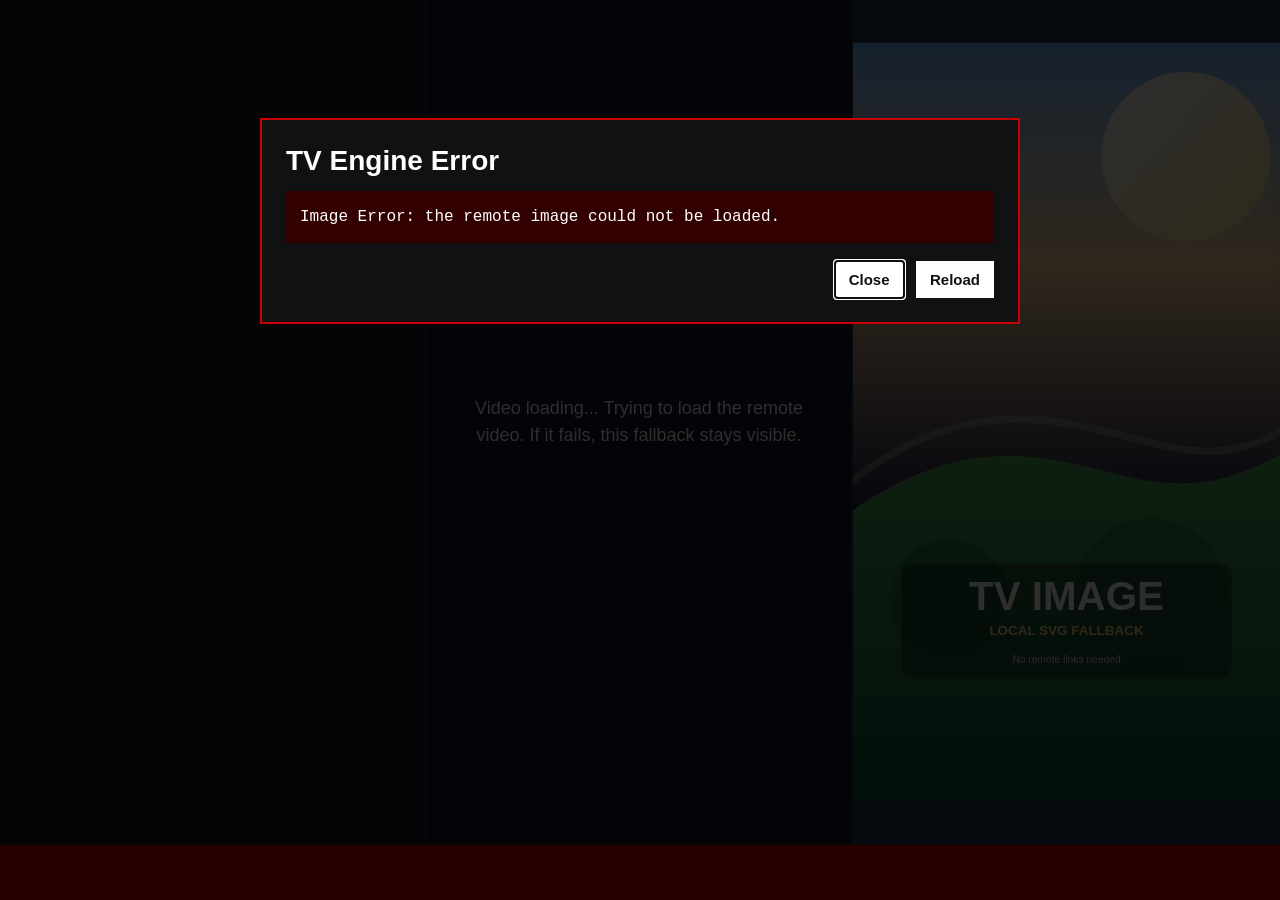
<file: index-felipe.html>
<!DOCTYPE html>
<html lang="es">
<head>
    <meta charset="UTF-8">
    <meta http-equiv="X-UA-Compatible" content="IE=edge">
    <title>TV Signage Engine ES5</title>
    <style>
        html,
        body {
            margin: 0;
            padding: 0;
            width: 100%;
            height: 100%;
            overflow: hidden;
            background: #000;
            font-family: Arial, Helvetica, sans-serif;
        }

        * {
            box-sizing: border-box;
            -webkit-box-sizing: border-box;
        }

        #app-root {
            position: relative;
            width: 100%;
            height: 100%;
            overflow: hidden;
            background: #000;
        }

        .layout {
            position: absolute;
            top: 0;
            left: 0;
            right: 0;
            bottom: 56px;
            overflow: hidden;
        }

        .column {
            position: relative;
            float: left;
            width: 33.3333%;
            height: 100%;
            overflow: hidden;
            border-right: 2px solid #1f2937;
            background: #111;
        }

        .column.last {
            border-right: 0;
        }

        .left-panel {
            background: #0f1620;
            color: #eef3ff;
        }

        .left-inner {
            padding: 36px 24px 24px;
        }

        .brand {
            margin: 0 0 10px;
            text-align: center;
            font-family: Georgia, "Times New Roman", serif;
            font-size: 52px;
            line-height: 1;
            color: #ffffff;
            letter-spacing: 1px;
        }

        .brand-sub {
            margin: 0;
            text-align: center;
            font-size: 18px;
            line-height: 1.4;
            color: #cbd5e1;
        }

        .info-box {
            margin-top: 24px;
            padding: 16px;
            background: #111a25;
            border: 1px solid #2b3f57;
        }

        .info-box h2 {
            margin: 0 0 10px;
            font-size: 18px;
            line-height: 1.3;
            color: #8db8ff;
        }

        .info-box p {
            margin: 0;
            font-size: 15px;
            line-height: 1.55;
            color: #d8e2f3;
        }

        .lang-grid {
            width: 100%;
            margin-top: 22px;
            border-collapse: collapse;
        }

        .lang-grid td {
            width: 33.3333%;
            padding: 0 8px 18px 0;
            vertical-align: top;
        }

        .lang-name {
            display: block;
            margin: 0 0 4px;
            color: #8db8ff;
            font-size: 16px;
            font-weight: bold;
            line-height: 1.2;
        }

        .lang-meta {
            display: block;
            color: #d8e2f3;
            font-size: 13px;
            line-height: 1.35;
        }

        .checklist {
            margin-top: 22px;
            padding: 14px 16px;
            border-left: 4px solid #d40000;
            background: #0b1118;
            color: #e5eefc;
            font-size: 14px;
            line-height: 1.6;
        }

        .checklist strong {
            display: block;
            margin-bottom: 6px;
            color: #ffffff;
            font-size: 15px;
        }

        .center-panel {
            background: #0b1220;
        }

        .scene-wrap {
            position: absolute;
            top: 0;
            left: 0;
            right: 0;
            bottom: 0;
            overflow: hidden;
        }

        #scene-canvas {
            position: absolute;
            top: 0;
            left: 0;
            width: 100%;
            height: 100%;
            display: block;
            background: #0b1220;
        }

        .center-label {
            position: absolute;
            top: 20px;
            left: 0;
            right: 0;
            text-align: center;
            color: #ffffff;
            font-size: 18px;
            font-weight: bold;
            line-height: 1.2;
            letter-spacing: 1px;
        }

        .center-caption {
            position: absolute;
            left: 16px;
            right: 16px;
            bottom: 18px;
            text-align: center;
            color: #d7e4ff;
            font-size: 13px;
            line-height: 1.45;
        }

        .right-panel {
            background: #243a52;
        }

        .right-panel img {
            position: absolute;
            top: 0;
            left: 0;
            width: 100%;
            height: 100%;
            display: block;
            border: 0;
        }

        .center-panel video {
            position: absolute;
            display: block;
            border: 0;
            background: #111;
        }

        .right-tag {
            position: absolute;
            left: 16px;
            bottom: 68px;
            padding: 8px 12px;
            background: rgba(0, 0, 0, 0.55);
            color: #ffffff;
            font-size: 15px;
            font-weight: bold;
            line-height: 1.2;
            border: 1px solid rgba(255, 255, 255, 0.25);
        }

        .right-note {
            position: absolute;
            left: 16px;
            right: 16px;
            bottom: 16px;
            padding: 10px 12px;
            background: rgba(0, 0, 0, 0.45);
            color: #ffffff;
            font-size: 12px;
            line-height: 1.45;
        }

        .footer {
            position: absolute;
            left: 0;
            right: 0;
            bottom: 0;
            height: 56px;
            overflow: hidden;
            background: #d40000;
            color: #ffffff;
            border-top: 1px solid #570000;
        }

        .footer-inner {
            position: relative;
            width: 100%;
            height: 56px;
            overflow: hidden;
        }

        .footer-track {
            position: absolute;
            left: 100%;
            top: 0;
            white-space: nowrap;
            line-height: 56px;
            font-size: 18px;
            font-weight: bold;
        }

        .modal-overlay {
            display: none;
            position: fixed;
            top: 0;
            left: 0;
            right: 0;
            bottom: 0;
            z-index: 9999;
            background: rgba(0, 0, 0, 0.82);
            padding: 18px;
        }

        .modal-overlay.visible {
            display: block;
        }

        .modal-dialog {
            max-width: 760px;
            margin: 8% auto 0;
            padding: 24px;
            background: #111;
            color: #ffffff;
            border: 2px solid #cc0000;
            max-height: 80%;
            overflow: auto;
        }

        .modal-dialog h1 {
            margin: 0 0 14px;
            font-size: 28px;
            line-height: 1.2;
        }

        .modal-dialog p {
            margin: 0 0 18px;
            padding: 14px;
            background: #330000;
            font-family: Consolas, "Courier New", monospace;
            font-size: 16px;
            line-height: 1.5;
            white-space: pre-wrap;
            word-break: break-word;
        }

        .modal-actions {
            text-align: right;
        }

        .modal-actions button {
            margin-left: 8px;
            padding: 10px 14px;
            border: 0;
            background: #ffffff;
            color: #111111;
            font-size: 15px;
            font-weight: bold;
            cursor: pointer;
        }

        .fallback-canvas {
            position: absolute;
            top: 0;
            left: 0;
            right: 0;
            bottom: 0;
            display: none;
            padding: 24px;
            color: #ffffff;
            background: #0b1220;
            font-size: 16px;
            line-height: 1.5;
        }

        .fallback-canvas strong {
            display: block;
            margin-bottom: 8px;
            color: #8db8ff;
            font-size: 18px;
        }
    </style>
</head>
<body>
    <div id="app-root">
        <div class="layout">
            <div class="column left-panel">
                <div class="left-inner">
                    <div class="brand">LOCAL HUB</div>
                    <p class="brand-sub">ES5 only, no iframe, no remote media</p>

                    <div class="info-box">
                        <h2>Stable content for old browsers</h2>
                        <p>
                            This page is fully self-contained. The image, animation, and footer are generated locally,
                            so Chrome 25 and similar browsers do not depend on external URLs.
                        </p>
                    </div>

                    <table class="lang-grid" cellspacing="0" cellpadding="0">
                        <tr>
                            <td>
                                <span class="lang-name">English</span>
                                <span class="lang-meta">Local content<br>ready for screens</span>
                            </td>
                            <td>
                                <span class="lang-name">Espanol</span>
                                <span class="lang-meta">Safe layout<br>for old WebViews</span>
                            </td>
                            <td>
                                <span class="lang-name">Portuguese</span>
                                <span class="lang-meta">Simple markup<br>and ES5 scripts</span>
                            </td>
                        </tr>
                        <tr>
                            <td>
                                <span class="lang-name">French</span>
                                <span class="lang-meta">No external iframe<br>or cross-origin load</span>
                            </td>
                            <td>
                                <span class="lang-name">German</span>
                                <span class="lang-meta">Fallbacks stay visible<br>even if JS is limited</span>
                            </td>
                            <td>
                                <span class="lang-name">Italian</span>
                                <span class="lang-meta">Compatible with<br>older Chrome builds</span>
                            </td>
                        </tr>
                    </table>

                    <div class="checklist">
                        <strong>Compatibility rules</strong>
                        1. ES5 syntax only.<br>
                        2. No arrow functions or block-scoped declarations.<br>
                        3. No remote iframe, no remote video, no remote image.<br>
                        4. Errors open a popup on screen.
                    </div>
                </div>
            </div>

            <div class="column center-panel">
                <div class="scene-wrap">
                    <canvas id="scene-canvas"></canvas>
                    <div class="fallback-canvas" id="scene-fallback">
                        <strong>Canvas fallback</strong>
                        This browser does not support canvas. The page is still usable, but the live animation is disabled.
                    </div>
                    <div class="center-label">LIVE LOOP ES5</div>
                    <div class="center-caption">Local animation generated with plain JavaScript.</div>
                </div>
            </div>

            <div class="column right-panel last">
                <img id="poster-image" alt="Local poster image">
                <div class="right-tag">LOCAL IMAGE</div>
                <div class="right-note">
                    This image is generated locally with SVG data, so it should not disappear when the network is limited.
                </div>
            </div>
        </div>

        <div class="footer">
            <div class="footer-inner">
                <div id="footer-track" class="footer-track"></div>
            </div>
        </div>
    </div>

    <div id="error-modal" class="modal-overlay" aria-hidden="true">
        <div class="modal-dialog" role="dialog" aria-modal="true" aria-labelledby="error-modal-title">
            <h1 id="error-modal-title">TV Engine Error</h1>
            <p id="error-modal-message"></p>
            <div class="modal-actions">
                <button type="button" id="error-close">Close</button>
                <button type="button" id="error-reload">Reload</button>
            </div>
        </div>
    </div>

    <script>
        var canvas = document.getElementById('scene-canvas');
        var canvasFallback = document.getElementById('scene-fallback');
        var posterImage = document.getElementById('poster-image');
        var footerTrack = document.getElementById('footer-track');
        var errorModal = document.getElementById('error-modal');
        var errorMessage = document.getElementById('error-modal-message');
        var errorClose = document.getElementById('error-close');
        var errorReload = document.getElementById('error-reload');
        var canvasContext = null;
        var frame = 0;
        var tickerSpan = null;
        var tickerX = 0;
        var tickerWidth = 0;
        var tickerView = 0;
        var tickerTimer = null;
        var canvasTimer = null;
        var activeVideo = null;
        var activeVideoPanel = null;

        function setText(node, value) {
            if (!node) {
                return;
            }

            if (typeof node.textContent !== 'undefined') {
                node.textContent = value;
            } else {
                node.innerText = value;
            }
        }

        function clearNode(node) {
            while (node && node.firstChild) {
                node.removeChild(node.firstChild);
            }
        }

        function getFirstByClass(className) {
            var list = document.getElementsByClassName ? document.getElementsByClassName(className) : null;

            if (list && list.length) {
                return list[0];
            }

            return null;
        }

        function createPosterDataUrl() {
            var svg = '';

            svg += '<svg xmlns="http://www.w3.org/2000/svg" width="1080" height="1920" viewBox="0 0 1080 1920">';
            svg += '<defs>';
            svg += '<linearGradient id="sky" x1="0" y1="0" x2="0" y2="1">';
            svg += '<stop offset="0%" stop-color="#77b7ff"/>';
            svg += '<stop offset="48%" stop-color="#ffd7a0"/>';
            svg += '<stop offset="100%" stop-color="#2a2449"/>';
            svg += '</linearGradient>';
            svg += '<linearGradient id="land" x1="0" y1="0" x2="0" y2="1">';
            svg += '<stop offset="0%" stop-color="#4eab5b"/>';
            svg += '<stop offset="100%" stop-color="#0d5138"/>';
            svg += '</linearGradient>';
            svg += '<linearGradient id="glow" x1="0" y1="0" x2="1" y2="1">';
            svg += '<stop offset="0%" stop-color="#ffffff"/>';
            svg += '<stop offset="100%" stop-color="#ffe28b"/>';
            svg += '</linearGradient>';
            svg += '</defs>';
            svg += '<rect width="1080" height="1920" fill="#0b1020"/>';
            svg += '<rect width="1080" height="1170" fill="url(#sky)"/>';
            svg += '<circle cx="842" cy="288" r="214" fill="url(#glow)" opacity="0.92"/>';
            svg += '<path d="M0 1182 C180 1060 340 1020 540 1062 C720 1100 860 1170 1080 1042 L1080 1920 L0 1920 Z" fill="url(#land)"/>';
            svg += '<path d="M0 1108 C160 980 340 928 540 964 C760 1000 900 1090 1080 984" fill="none" stroke="#b9f6b4" stroke-width="18" stroke-linecap="round" opacity="0.30"/>';
            svg += '<circle cx="244" cy="1410" r="152" fill="#1e6940" opacity="0.66"/>';
            svg += '<circle cx="754" cy="1398" r="194" fill="#26714b" opacity="0.66"/>';
            svg += '<rect x="122" y="1318" width="836" height="286" rx="28" ry="28" fill="#000000" opacity="0.34"/>';
            svg += '<text x="540" y="1436" text-anchor="middle" fill="#ffffff" font-family="Arial, Helvetica, sans-serif" font-size="102" font-weight="700">TV IMAGE</text>';
            svg += '<text x="540" y="1500" text-anchor="middle" fill="#ffe18a" font-family="Arial, Helvetica, sans-serif" font-size="34" font-weight="700">LOCAL SVG FALLBACK</text>';
            svg += '<text x="540" y="1570" text-anchor="middle" fill="#d7e4ff" font-family="Arial, Helvetica, sans-serif" font-size="26">No remote links needed</text>';
            svg += '</svg>';

            return 'data:image/svg+xml;charset=UTF-8,' + encodeURIComponent(svg);
        }

        function showError(message) {
            setText(errorMessage, message);
            errorModal.className = 'modal-overlay visible';
            errorModal.setAttribute('aria-hidden', 'false');
            if (errorClose && errorClose.focus) {
                errorClose.focus();
            }
            if (errorModal && typeof errorModal.scrollTop !== 'undefined') {
                errorModal.scrollTop = 0;
            }
        }

        function showDetailedError(title, message, source, lineNumber, columnNumber, error) {
            var details = '';

            if (title) {
                details += title + '\n';
            }

            if (message) {
                details += message + '\n';
            }

            if (source) {
                details += 'Source: ' + source + '\n';
            }

            if (typeof lineNumber !== 'undefined' && lineNumber !== null) {
                details += 'Line: ' + lineNumber;
                if (typeof columnNumber !== 'undefined' && columnNumber !== null) {
                    details += ', Column: ' + columnNumber;
                }
                details += '\n';
            }

            if (error && error.stack) {
                details += '\nStack:\n' + error.stack;
            }

            showError(details);
        }

        function createLocalFallbackMessage(title, message) {
            var box = document.createElement('div');
            var inner = document.createElement('div');

            box.style.position = 'absolute';
            box.style.top = '0';
            box.style.left = '0';
            box.style.right = '0';
            box.style.bottom = '0';
            box.style.display = 'table';
            box.style.width = '100%';
            box.style.height = '100%';
            box.style.padding = '20px';
            box.style.background = '#0f172a';
            box.style.color = '#ffffff';

            inner.style.display = 'table-cell';
            inner.style.verticalAlign = 'middle';
            inner.style.textAlign = 'center';
            inner.style.fontSize = '18px';
            inner.style.lineHeight = '1.5';
            inner.style.padding = '20px';

            if (title) {
                setText(inner, title + '\n' + (message || ''));
            } else {
                setText(inner, message || 'Content unavailable.');
            }

            box.appendChild(inner);
            return box;
        }

        function hideError() {
            errorModal.className = 'modal-overlay';
            errorModal.setAttribute('aria-hidden', 'true');
        }

        function reloadPage() {
            window.location.reload();
        }

        function resizeCanvas() {
            var parent;
            var width;
            var height;

            if (!canvas) {
                return;
            }

            parent = canvas.parentNode;
            if (!parent) {
                return;
            }

            width = parent.clientWidth;
            height = parent.clientHeight;

            if (!width || !height) {
                return;
            }

            if (canvas.width !== width) {
                canvas.width = width;
            }

            if (canvas.height !== height) {
                canvas.height = height;
            }
        }

        function drawCanvasFrame() {
            var ctx;
            var width;
            var height;
            var gradient;
            var i;
            var barCount;
            var barWidth;
            var baseY;
            var amplitude;
            var barHeight;
            var x;
            var colors;

            if (!canvasContext || !canvas) {
                return;
            }

            ctx = canvasContext;
            width = canvas.width;
            height = canvas.height;

            if (!width || !height) {
                return;
            }

            gradient = ctx.createLinearGradient(0, 0, width, height);
            gradient.addColorStop(0, '#09111f');
            gradient.addColorStop(1, '#111827');
            ctx.fillStyle = gradient;
            ctx.fillRect(0, 0, width, height);

            ctx.fillStyle = 'rgba(59, 130, 246, 0.16)';
            ctx.beginPath();
            ctx.arc(width * 0.78, height * 0.24, height * 0.18, 0, Math.PI * 2, false);
            ctx.fill();

            ctx.fillStyle = 'rgba(245, 158, 11, 0.12)';
            ctx.beginPath();
            ctx.arc(width * 0.16, height * 0.74, height * 0.22, 0, Math.PI * 2, false);
            ctx.fill();

            ctx.fillStyle = 'rgba(255, 255, 255, 0.06)';
            ctx.fillRect(0, height * 0.7, width, 2);

            colors = ['#31c48d', '#f59e0b', '#60a5fa', '#f472b6', '#fde047', '#a78bfa'];
            barCount = 8;
            barWidth = width / 18;
            baseY = height * 0.78;

            for (i = 0; i < barCount; i += 1) {
                amplitude = Math.abs(Math.sin((frame / 10) + (i * 0.7)));
                barHeight = height * 0.12 + amplitude * height * 0.3;
                x = ((i + 1) * width / (barCount + 1)) - (barWidth / 2);
                ctx.fillStyle = colors[i % colors.length];
                ctx.fillRect(x, baseY - barHeight, barWidth, barHeight);
            }

            ctx.strokeStyle = 'rgba(255, 255, 255, 0.18)';
            ctx.lineWidth = 4;
            ctx.strokeRect(8, 8, width - 16, height - 16);

            ctx.textAlign = 'center';
            ctx.fillStyle = '#ffffff';
            ctx.font = 'bold ' + Math.max(20, Math.floor(height * 0.07)) + 'px Arial';
            ctx.fillText('LIVE LOOP ES5', width / 2, height * 0.16);

            ctx.fillStyle = '#d7e4ff';
            ctx.font = Math.max(14, Math.floor(height * 0.028)) + 'px Arial';
            ctx.fillText('Local animation generated with plain JavaScript', width / 2, height * 0.22);

            ctx.fillStyle = '#8db8ff';
            ctx.font = 'bold ' + Math.max(14, Math.floor(height * 0.024)) + 'px Arial';
            ctx.fillText('No external media, no iframe, no modern syntax', width / 2, height * 0.9);
        }

        function startCanvas() {
            if (!canvas || !canvas.getContext) {
                if (canvasFallback) {
                    canvasFallback.style.display = 'block';
                }
                return;
            }

            canvasContext = canvas.getContext('2d');

            if (!canvasContext) {
                if (canvasFallback) {
                    canvasFallback.style.display = 'block';
                }
                return;
            }

            resizeCanvas();
            drawCanvasFrame();

            canvasTimer = window.setInterval(function() {
                resizeCanvas();
                drawCanvasFrame();
                frame += 1;
            }, 33);
        }

        function measureTicker() {
            if (!tickerSpan || !footerTrack || !footerTrack.parentNode) {
                return;
            }

            tickerView = footerTrack.parentNode.clientWidth;
            tickerWidth = tickerSpan.offsetWidth;

            if (!tickerView) {
                tickerView = 0;
            }

            if (!tickerWidth) {
                tickerWidth = 0;
            }

            if (!tickerX || tickerX > tickerView) {
                tickerX = tickerView;
            }

            tickerSpan.style.left = tickerX + 'px';
        }

        function startTicker() {
            var tickerText;

            if (!footerTrack) {
                return;
            }

            clearNode(footerTrack);

            tickerSpan = document.createElement('span');
            tickerText = '+++ Local ES5 content ready for Chrome 25. No iframe, no remote video, no remote image. +++';
            tickerSpan.appendChild(document.createTextNode(tickerText));
            tickerSpan.style.position = 'absolute';
            tickerSpan.style.left = '0';
            tickerSpan.style.top = '0';
            footerTrack.appendChild(tickerSpan);

            tickerX = footerTrack.parentNode.clientWidth;
            tickerSpan.style.left = tickerX + 'px';
            measureTicker();

            if (tickerTimer) {
                window.clearInterval(tickerTimer);
            }

            tickerTimer = window.setInterval(function() {
                tickerX -= 2;
                if (tickerX < -tickerWidth) {
                    tickerX = tickerView;
                }
                tickerSpan.style.left = tickerX + 'px';
            }, 30);
        }

        function buildPoster() {
            var posterUrl;

            if (!posterImage) {
                return;
            }

            posterUrl = createPosterDataUrl();
            posterImage.onerror = function() {
                showError('Image Error: the local SVG poster could not be rendered.');
            };
            posterImage.src = posterUrl;
        }

        function buildImagePanel(panel, urls) {
            var fallbackUrl;
            var img;
            var imageUrls;
            var currentIndex;

            if (!panel) {
                return;
            }

            clearNode(panel);

            img = document.createElement('img');
            img.alt = 'Remote image';
            img.style.position = 'absolute';
            img.style.top = '0';
            img.style.left = '0';
            img.style.width = '100%';
            img.style.height = '100%';
            img.style.display = 'block';
            img.style.border = '0';
            img.src = createPosterDataUrl();

            img.onload = function() {
                if (currentIndex > 0) {
                    return;
                }
            };

            img.onerror = function() {
                if (currentIndex + 1 < imageUrls.length) {
                    currentIndex += 1;
                    img.src = imageUrls[currentIndex];
                    return;
                }

                img.src = fallbackUrl;
                showError('Image Error: the remote image could not be loaded.');
            };

            if (typeof urls === 'string') {
                imageUrls = [urls];
            } else if (urls && typeof urls.length === 'number') {
                imageUrls = urls.slice ? urls.slice(0) : urls;
            } else {
                imageUrls = [];
            }

            panel.appendChild(img);

            fallbackUrl = createPosterDataUrl();
            currentIndex = 0;

            if (imageUrls.length) {
                img.src = imageUrls[0];
            } else {
                img.src = fallbackUrl;
            }
        }

        function buildVideoPanel(panel, url) {
            var video;
            var source;
            var fallback;

            if (!panel) {
                return;
            }

            clearNode(panel);

            fallback = createLocalFallbackMessage(
                'Video loading...',
                'Trying to load the remote video. If it fails, this fallback stays visible.'
            );
            panel.appendChild(fallback);

            video = document.createElement('video');
            video.autoplay = true;
            video.muted = true;
            video.loop = true;
            video.setAttribute('autoplay', 'autoplay');
            video.setAttribute('muted', 'muted');
            video.setAttribute('loop', 'loop');
            video.setAttribute('playsinline', 'playsinline');
            video.setAttribute('webkit-playsinline', 'webkit-playsinline');
            video.setAttribute('preload', 'auto');

            video.style.position = 'absolute';
            video.style.top = '0';
            video.style.left = '0';
            video.style.width = '100%';
            video.style.height = '100%';
            video.style.display = 'none';
            video.style.background = '#111';

            source = document.createElement('source');
            source.src = url;
            source.type = 'video/mp4';
            video.appendChild(source);

            video.onloadedmetadata = function() {
                fitVideoToPanel(video, panel);
            };

            video.onloadeddata = function() {
                fallback.style.display = 'none';
                video.style.display = 'block';
                fitVideoToPanel(video, panel);
            };

            video.onerror = function() {
                fallback.style.display = 'block';
                showError('Video Error: the remote video could not be loaded.\nURL: ' + url);
            };

            panel.appendChild(video);

            if (video.load) {
                video.load();
            }

            activeVideo = video;
            activeVideoPanel = panel;
        }

        function fitVideoToPanel(video, panel) {
            var panelWidth;
            var panelHeight;
            var videoWidth;
            var videoHeight;
            var newWidth;
            var newHeight;
            var leftOffset;

            if (!video || !panel) {
                return;
            }

            panelWidth = panel.clientWidth;
            panelHeight = panel.clientHeight;
            videoWidth = video.videoWidth || 16;
            videoHeight = video.videoHeight || 9;

            if (!panelWidth || !panelHeight || !videoWidth || !videoHeight) {
                return;
            }

            newHeight = panelHeight;
            newWidth = Math.round((panelHeight * videoWidth) / videoHeight);
            leftOffset = Math.round((panelWidth - newWidth) / 2);

            video.style.width = newWidth + 'px';
            video.style.height = newHeight + 'px';
            video.style.left = leftOffset + 'px';
            video.style.top = '0';
        }

        function buildIframePanel(panel, url) {
            var iframe;
            var fallback;

            if (!panel) {
                return;
            }

            clearNode(panel);

            fallback = createLocalFallbackMessage(
                'Wikipedia loading...',
                'The page may still show a browser warning because Wikipedia is cross-origin.'
            );
            panel.appendChild(fallback);

            iframe = document.createElement('iframe');
            iframe.src = url;
            iframe.setAttribute('title', 'Embedded Wikipedia');
            iframe.setAttribute('frameborder', '0');
            iframe.setAttribute('scrolling', 'no');
            iframe.setAttribute('referrerpolicy', 'no-referrer');

            iframe.style.position = 'absolute';
            iframe.style.top = '0';
            iframe.style.left = '0';
            iframe.style.width = '100%';
            iframe.style.height = '100%';
            iframe.style.border = '0';

            iframe.onload = function() {
                fallback.style.display = 'none';
            };

            iframe.onerror = function() {
                fallback.style.display = 'block';
                showError('Iframe Error: the Wikipedia page could not be loaded.');
            };

            panel.appendChild(iframe);
        }

        function initialize() {
            startTicker();
        }

        window.onerror = function(message, source, lineNumber, columnNumber, error) {
            showDetailedError('Global Error', message, source, lineNumber, columnNumber, error);
            return true;
        };

        if (window.addEventListener) {
            window.addEventListener('error', function(event) {
                var target;
                var tagName;
                var resourceUrl;

                target = event ? event.target : null;
                if (!target || target === window) {
                    return;
                }

                tagName = target.tagName ? target.tagName.toUpperCase() : '';
                resourceUrl = target.src || target.href || '';

                if (tagName === 'IMG') {
                    showError('Image load error:\n' + resourceUrl);
                } else if (tagName === 'VIDEO') {
                    showError('Video load error:\n' + resourceUrl);
                }
            }, true);
        }

        if (errorClose) {
            errorClose.onclick = function() {
                hideError();
            };
        }

        if (errorReload) {
            errorReload.onclick = function() {
                reloadPage();
            };
        }

        if (errorModal) {
            errorModal.onclick = function(event) {
                if (event && event.target === errorModal) {
                    hideError();
                }
            };
        }

        document.onkeydown = function(event) {
            event = event || window.event;
            if (event && event.keyCode === 27) {
                hideError();
            }
        };

        window.onresize = function() {
            measureTicker();
            if (activeVideo && activeVideoPanel) {
                fitVideoToPanel(activeVideo, activeVideoPanel);
            }
        };

        buildIframePanel(getFirstByClass('left-panel'), 'https://www.wikipedia.org');
        buildVideoPanel(getFirstByClass('center-panel'), 'https://www.w3schools.com/html/mov_bbb.mp4');
        buildImagePanel(getFirstByClass('right-panel'), [
            'https://images.unsplash.com/photo-1500530855697-b586d89ba3ee?auto=format&fit=crop&w=1080&q=80',
            'https://dummyimage.com/1080x1920/1d2a38/ffffff.png&text=TV+Image'
        ]);

        initialize();
    </script>
</body>
</html>
</file>
